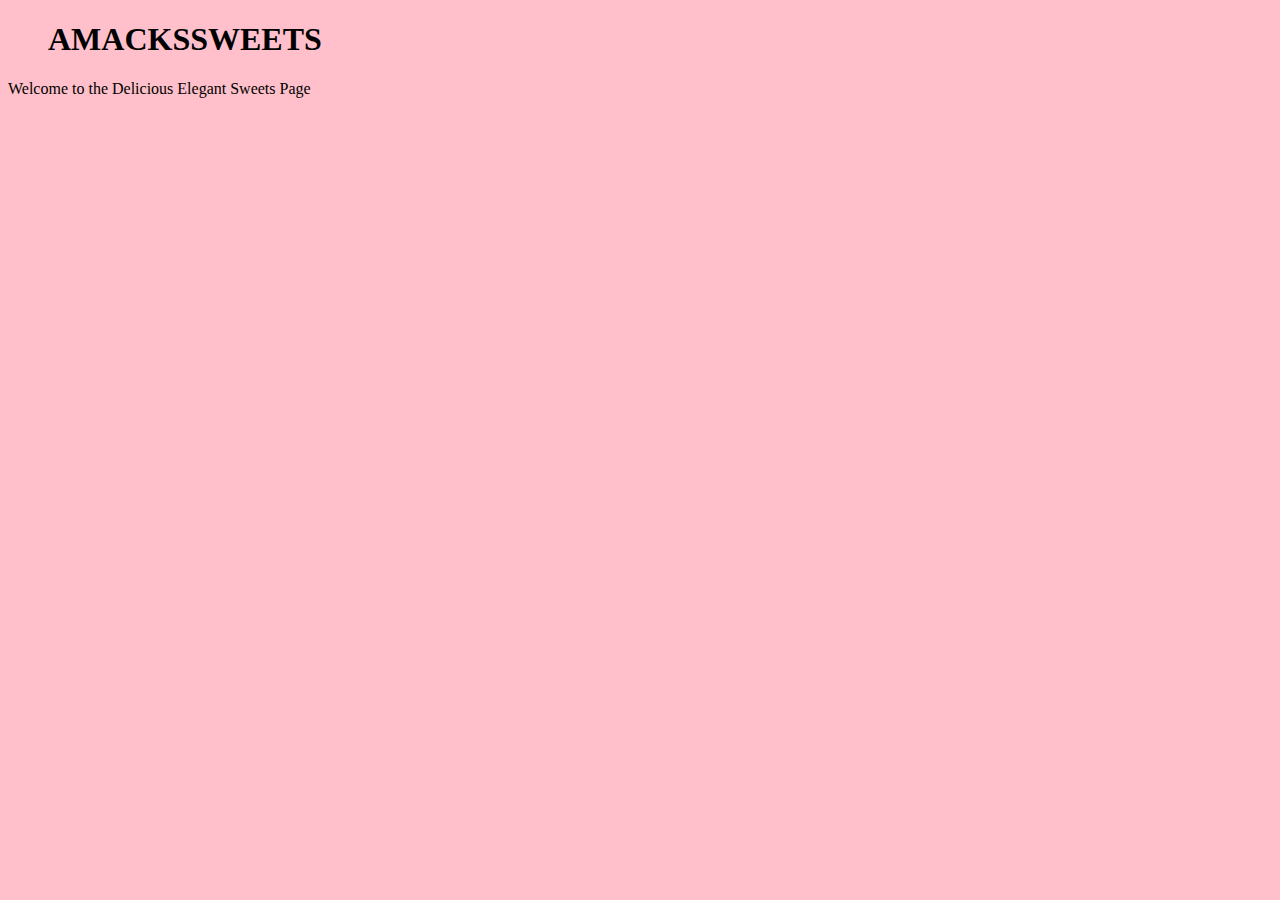
<file: index.html>
<!DOCTYPE html>
<html>
<head>
  <link rel="stylesheet" href="style.css">
<title>amackssweets</title>
</head>
<body>

<h1>AMACKSSWEETS</h1>
<p> Welcome to the Delicious Elegant Sweets Page</p>

</body>
</html>
</file>
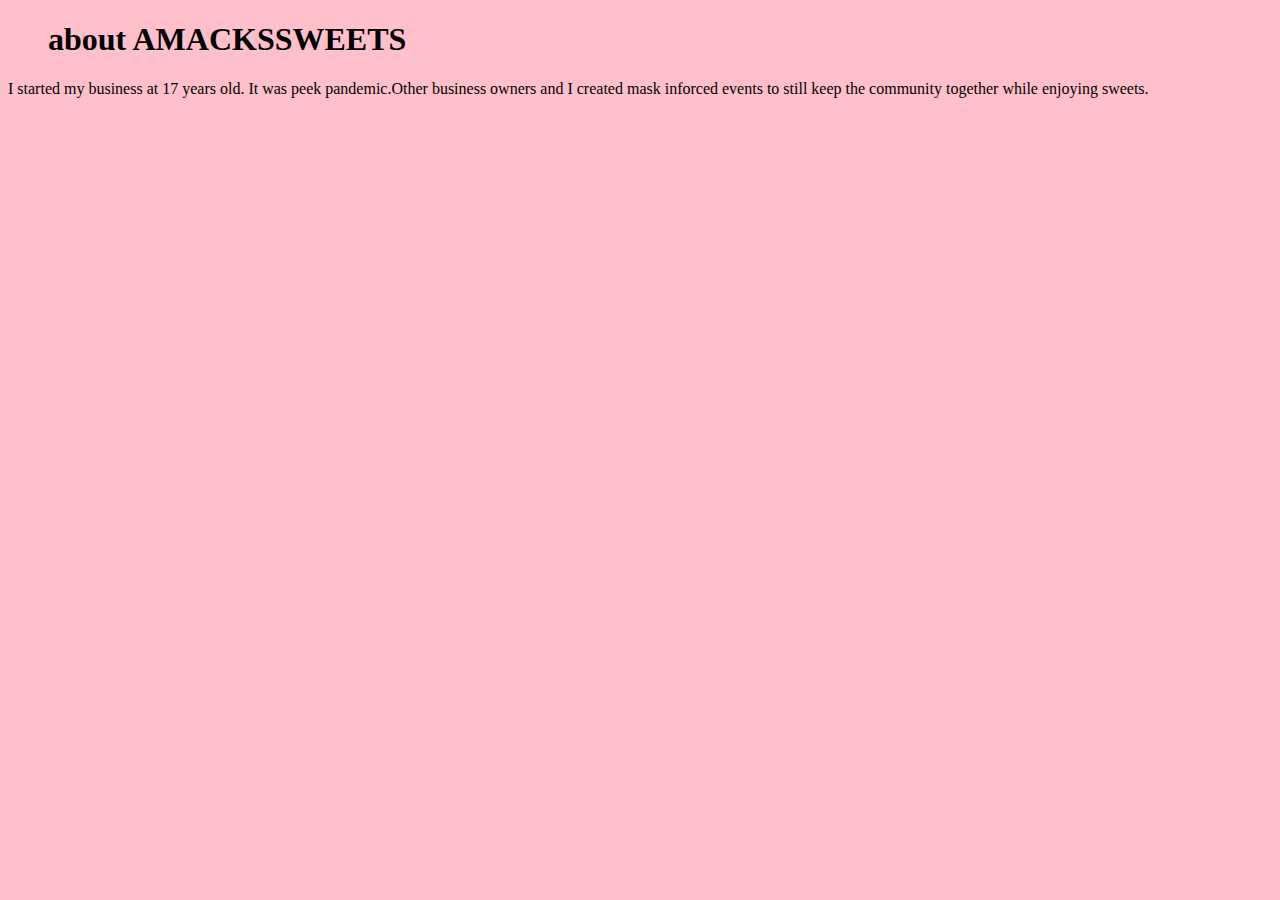
<file: about.html>
<!DOCTYPE html>
<html>
<head>
  <link rel="stylesheet" href="style.css">
<title>amackssweets</title>
</head>
<body>

<h1>about AMACKSSWEETS</h1>
<p> I started my business at 17 years old. It was peek pandemic.Other business owners and I created mask inforced events to still keep the community together while enjoying sweets. </p>
  <img "amackssweets".jpg"

</body>
</html>
</file>
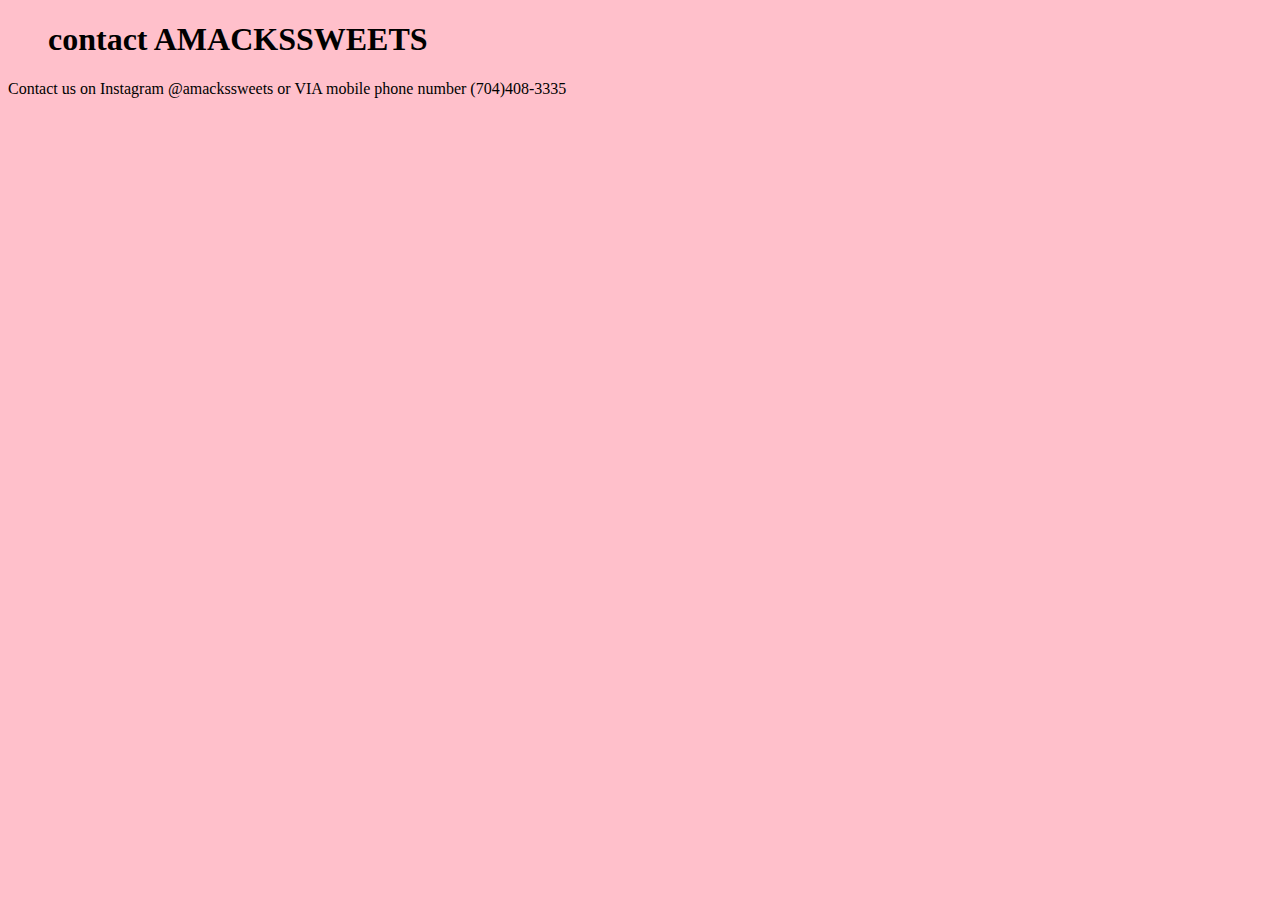
<file: contactus.html>
<!DOCTYPE html>
<html>
<head>
  <link rel="stylesheet" href="style.css">
<title>amackssweets</title>
</head>
<body>

<h1>contact AMACKSSWEETS</h1>
<p> Contact us on Instagram @amackssweets or VIA mobile phone number (704)408-3335 </p>

</body>
</html>
</file>
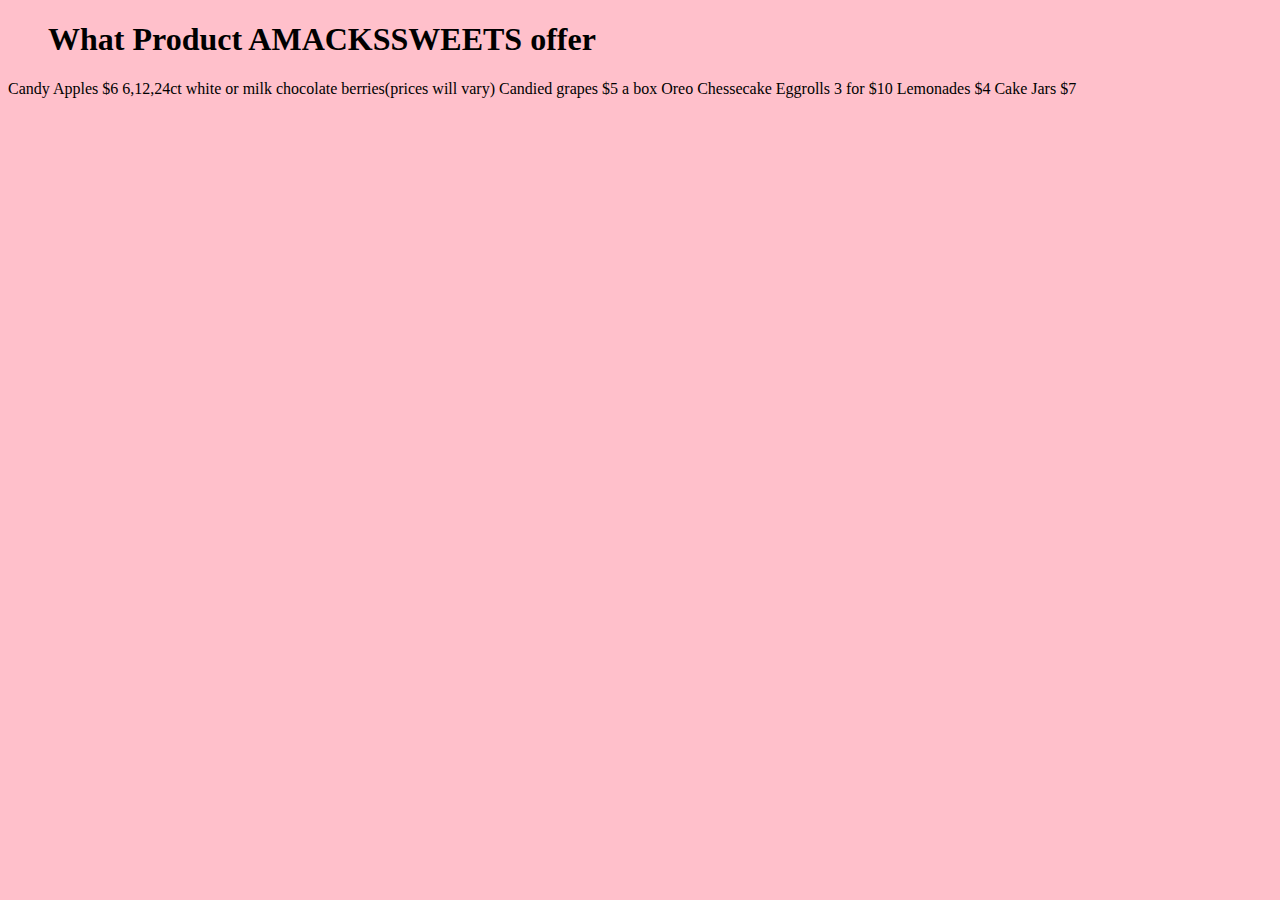
<file: products.html>
<!DOCTYPE html>
<html>
<head>
  <link rel="stylesheet" href="style.css">
<title>amackssweets</title>
</head>
<body>

<h1> What Product AMACKSSWEETS offer</h1>
<p> Candy Apples $6 
  6,12,24ct white or milk chocolate berries(prices will vary)
  Candied grapes $5 a box
  Oreo Chessecake Eggrolls 3 for $10
  Lemonades $4
  Cake Jars $7 </p>

</body>
</html>
</file>
<file: style.css>
body {
  background-color: pink;
}

h1 {
  color: baby blue;
  margin-left: 40px;
}
</file>
